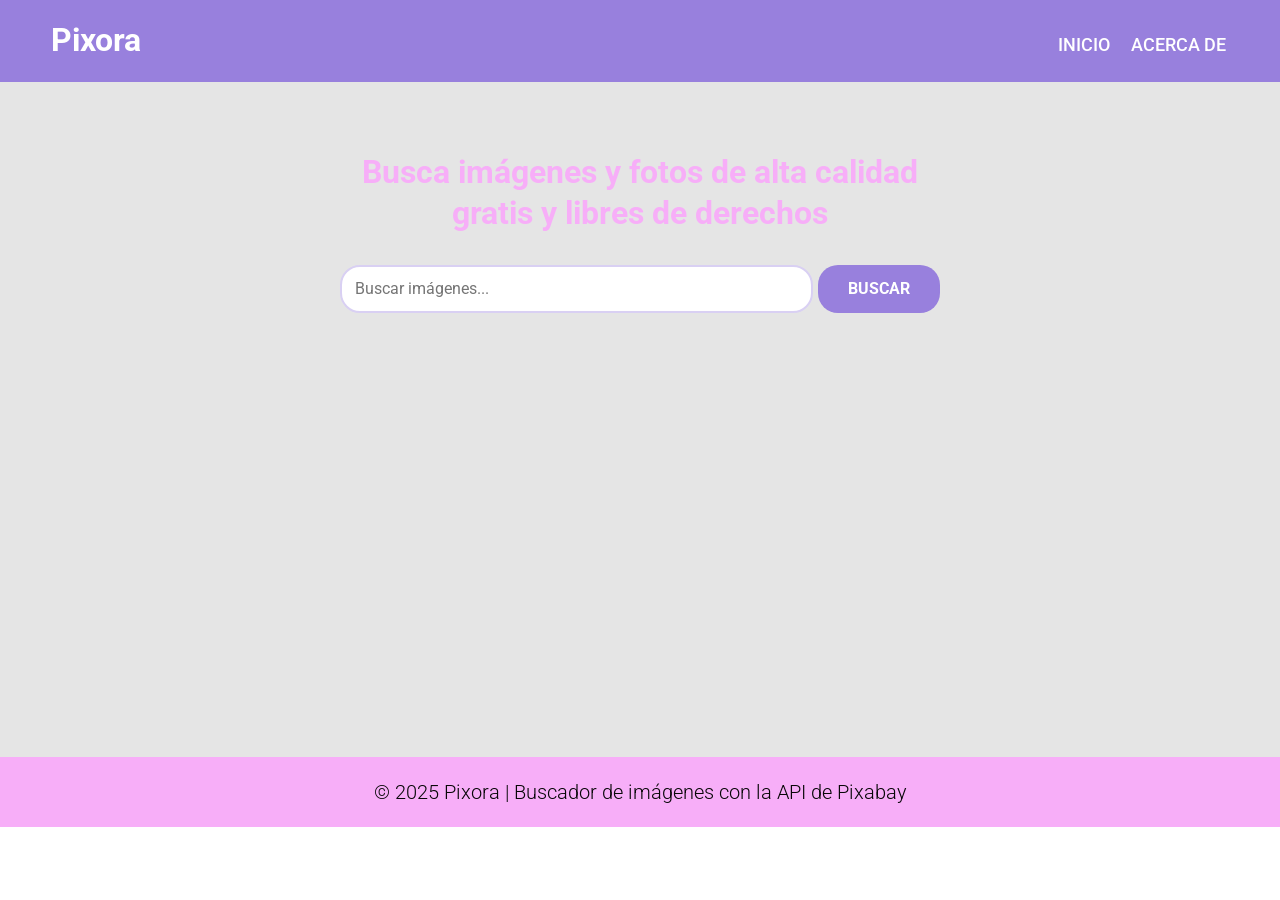
<file: public/index.html>
<!DOCTYPE html><html lang="es"><head><meta charset="UTF-8"><meta http-equiv="X-UA-Compatible" content="IE=edge"><meta name="viewport" content="width=device-width,initial-scale=1"><title>Pixora | Buscador de imágenes</title><link rel="preconnect" href="https://fonts.googleapis.com"><link rel="preconnect" href="https://fonts.gstatic.com" crossorigin><link href="https://fonts.googleapis.com/css2?family=Roboto:wght@300;400;700&display=swap" rel="stylesheet"><link rel="stylesheet" href="styles/styles.css?t=1762558220329"></head><body><header class="header"><div class="header__container"><a class="header__link" href="index.html"><h2 class="header__link-title">Pixora</h2></a><nav class="nav"><a class="nav__link" href="index.html">Inicio</a> <a class="nav__link" href="about.html">Acerca de</a></nav></div></header><main class="main"><section class="searcher searceher__container"><h2 class="searcher__title">Busca imágenes y fotos de alta calidad gratis y libres de derechos</h2><form id="searcher-form" class="searcher-form"><input type="text" id="search-term" placeholder="Buscar imágenes..." class="searcher-form__input"> <input type="submit" value="Buscar" class="searcher-form__btn"></form></section><section class="results results___container"><div id="results-container" class="results-gallery results-gallery__grid"></div><div id="pagination-container" class="pagination pagination__container"></div></section></main><footer class="footer"><p class="footer__text">&copy; 2025 Pixora | Buscador de imágenes con la API de Pixabay</p></footer><script src="js/main.js?t=1762558220329" type="module"></script></body></html>
</file>
<file: public/styles/styles.css>
/*! normalize.css v8.0.1 | MIT License | github.com/necolas/normalize.css */html{line-height:1.15;-webkit-text-size-adjust:100%}body{margin:0}main{display:block}h1{font-size:2em;margin:.67em 0}hr{box-sizing:content-box;height:0;overflow:visible}pre{font-family:monospace,monospace;font-size:1em}a{background-color:transparent}abbr[title]{border-bottom:none;text-decoration:underline;-webkit-text-decoration:underline dotted;text-decoration:underline dotted}b,strong{font-weight:bolder}code,kbd,samp{font-family:monospace,monospace;font-size:1em}small{font-size:80%}sub,sup{font-size:75%;line-height:0;position:relative;vertical-align:baseline}sub{bottom:-.25em}sup{top:-.5em}img{border-style:none}button,input,optgroup,select,textarea{font-family:inherit;font-size:100%;line-height:1.15;margin:0}button,input{overflow:visible}button,select{text-transform:none}[type=button],[type=reset],[type=submit],button{-webkit-appearance:button}[type=button]::-moz-focus-inner,[type=reset]::-moz-focus-inner,[type=submit]::-moz-focus-inner,button::-moz-focus-inner{border-style:none;padding:0}[type=button]:-moz-focusring,[type=reset]:-moz-focusring,[type=submit]:-moz-focusring,button:-moz-focusring{outline:1px dotted ButtonText}fieldset{padding:.35em .75em .625em}legend{box-sizing:border-box;color:inherit;display:table;max-width:100%;padding:0;white-space:normal}progress{vertical-align:baseline}textarea{overflow:auto}[type=checkbox],[type=radio]{box-sizing:border-box;padding:0}[type=number]::-webkit-inner-spin-button,[type=number]::-webkit-outer-spin-button{height:auto}[type=search]{-webkit-appearance:textfield;outline-offset:-2px}[type=search]::-webkit-search-decoration{-webkit-appearance:none}::-webkit-file-upload-button{-webkit-appearance:button;font:inherit}details{display:block}summary{display:list-item}[hidden],template{display:none}html{box-sizing:border-box;font-size:62.5%}*,:after,:before{box-sizing:inherit}body{font-family:Roboto,sans-serif;font-size:1.6rem;font-weight:300}img{display:block;height:auto;max-width:100%;width:auto}[class$=__container]{margin:0 auto;max-width:120rem;width:95%}h1,h2,h3{line-height:1.3;margin:0}h1{font-size:4rem}h2{font-size:3.2rem}h3{font-size:2.4rem}[class$=__heading]{margin:2rem 0}a{color:#080708;font-size:1.8rem;text-decoration:none}p{font-size:2rem;line-height:1.5;margin:0}.header{background-color:#9880dd;padding:2rem}.header__container{color:#fff;display:flex;justify-content:space-between}.header__link{color:#fff;text-decoration:none}.header__link-title{font-weight:700}.main{background-color:#e5e5e5;min-height:75vh;padding:3rem 0}@media (min-width:768px){.main{padding:7rem 0}}.searcher{align-items:center;display:flex;flex-direction:column;gap:3rem;justify-content:center;padding-bottom:5rem;text-align:center}.searcher__title{color:#f7aef8;font-weight:700;max-width:60rem}.results{padding-bottom:4rem}.footer{background-color:#f7aef8;color:#080708;padding:2rem 0;text-align:center}.nav{align-items:center;display:flex;justify-content:center}@media (min-width:768px){.nav{align-items:end;flex-direction:row;gap:1.5rem;width:auto}}.nav__link{border-bottom:.3rem solid transparent;color:#fff;font-weight:500;padding:1rem;text-align:center;text-decoration:none;text-transform:uppercase;width:auto}@media (min-width:768px){.nav__link{padding:.3rem}}@media (hover:hover){.nav__link{transition:border .3s ease-in-out}.nav__link:hover{border-bottom:.3rem solid #fff}}.searcher-form{display:flex;gap:.5rem;justify-content:center;max-width:60rem;width:100%}.searcher-form__input{border:.2rem solid #d9d0f3;border-radius:2rem;color:#9880dd;flex:1;outline:none;padding:1.3rem;transition:border .1s ease-in-out}.searcher-form__input:focus{border-color:#9880dd}.searcher-form__btn{background-color:#9880dd;border:none;border-radius:2rem;color:#fff;font-weight:700;padding:1.3rem 3rem;text-transform:uppercase}@media (hover:hover){.searcher-form__btn{transition:background-color .3s ease-in-out}.searcher-form__btn:hover{background-color:#f7aef8;cursor:pointer}}.results-gallery__grid{display:grid;gap:2rem;grid-template-columns:repeat(1,1fr)}@media (min-width:768px){.results-gallery__grid{display:grid;gap:3rem;grid-template-columns:repeat(2,1fr)}}@media (min-width:1024px){.results-gallery__grid{display:grid;gap:3rem;grid-template-columns:repeat(3,1fr)}}.gallery-item{background-color:#fff;border-radius:1rem;overflow:hidden;position:relative}.gallery-item:after{background-color:rgba(0,0,0,.5);content:"";inset:0;opacity:0;position:absolute;transition:opacity .3s ease-in-out;z-index:0}.gallery-item:focus-within:after,.gallery-item:focus:after{opacity:1}.gallery-item:focus .gallery-item__info,.gallery-item:focus-within .gallery-item__info{opacity:1;transform:translateY(0);z-index:1}@media (hover:hover){.gallery-item{transition:all .3s ease-in-out}.gallery-item:hover{cursor:pointer}.gallery-item:hover:after{opacity:1}.gallery-item:hover .gallery-item__info{opacity:1;transform:translateY(0);z-index:1}}.gallery-item__img{aspect-ratio:5/4;border-radius:inherit;-o-object-fit:cover;object-fit:cover;width:100%}.gallery-item__info{align-items:center;color:#fff;display:flex;flex-direction:column;inset:0;justify-content:center;opacity:0;padding:1rem;position:absolute;transform:translateY(30%);transition:opacity .3s ease,transform .3s ease;width:100%}.gallery-item__likes{font-weight:500;margin:0}.gallery-item__btn{background-color:#9880dd;border-radius:1rem;color:#fff;display:block;font-size:2rem;font-weight:700;margin-top:2rem;padding:1rem 2rem;text-align:center;text-decoration:none}@media (min-width:768px){.gallery-item__btn{width:auto}}@media (hover:hover){.gallery-item__btn{transition:background-color .3s ease-in-out}.gallery-item__btn:hover{background-color:#8264d6;cursor:pointer}}.gallery-item__btn{margin-top:1rem}.alert{border:.1rem solid transparent;border-radius:1rem;line-height:normal;margin:.5rem 0 0;padding:1rem 2rem;text-align:center}.alert--error{background-color:#fbe9e7;border-color:#ac0000;color:#ac0000}.alert--success{background-color:#d3f9bb;border-color:#049632;color:#049632}.pagination{flex-wrap:wrap;gap:1rem;margin-top:2rem}.pagination,.pagination__btn{align-items:center;display:flex;justify-content:center}.pagination__btn{background-color:#9880dd;border:none;border-radius:50%;color:#fff;cursor:pointer;font-weight:700;height:3rem;padding:1.5rem;text-align:center;width:3rem}@media (hover:hover){.pagination__btn{transition:background-color .3s ease-in-out}.pagination__btn:hover{background-color:#f7aef8}}
/*# sourceMappingURL=styles.css.map */
</file>
